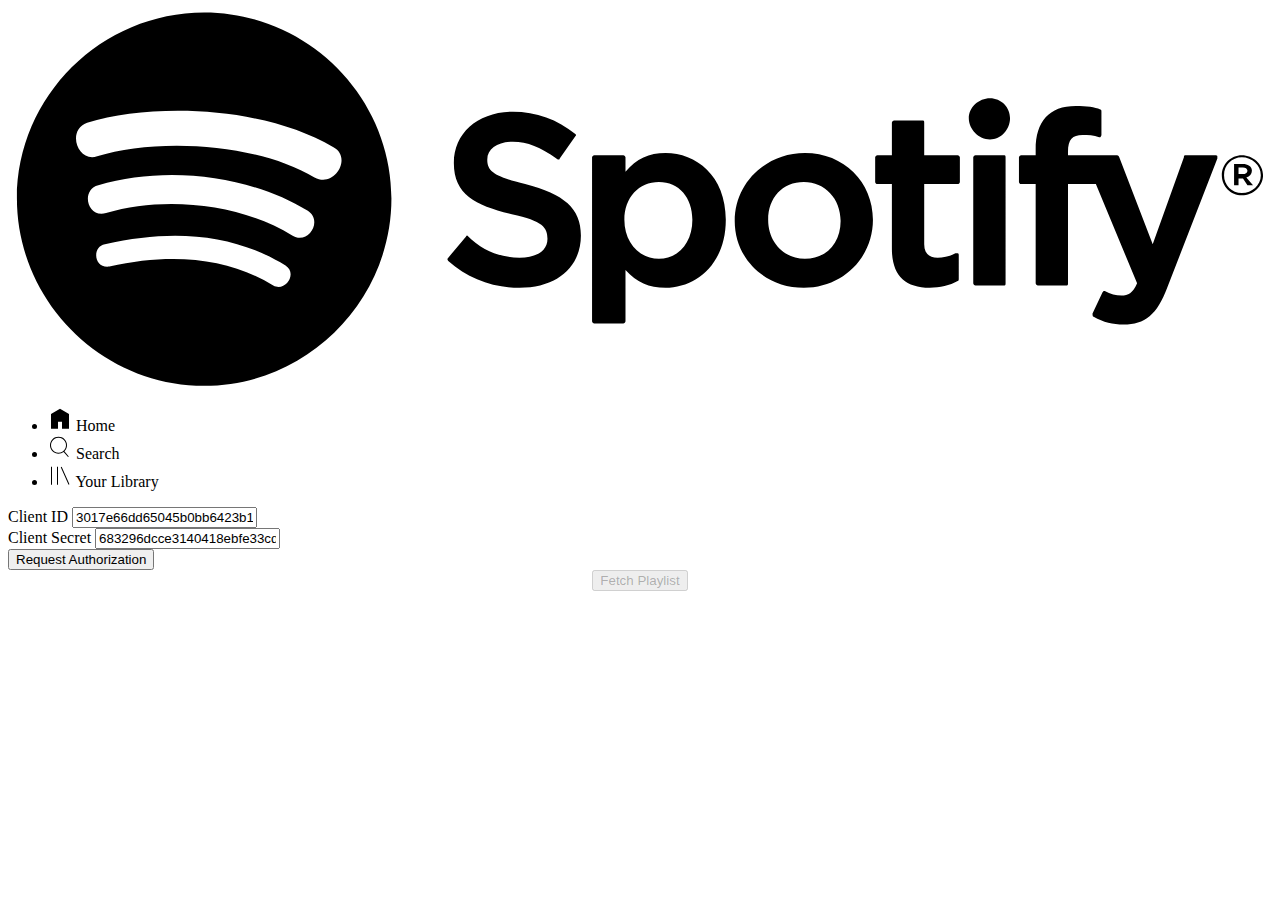
<file: index.html>
<!DOCTYPE html>
<html lang="en">
  <head>
    <meta charset="UTF-8" />
    <meta http-equiv="X-UA-Compatible" content="IE=edge" />
    <meta name="viewport" content="width=device-width, initial-scale=1.0" />
    <title>Spotify - Web Player, Music for Everyone</title>
    <link rel="stylesheet" href="./style.css">
    <link
      href="https://cdn.jsdelivr.net/npm/bootstrap@5.0.1/dist/css/bootstrap.min.css"
      rel="stylesheet"
      integrity="sha384-+0n0xVW2eSR5OomGNYDnhzAbDsOXxcvSN1TPprVMTNDbiYZCxYbOOl7+AMvyTG2x"
      crossorigin="anonymous"
    />
    <script
      src="https://cdn.jsdelivr.net/npm/bootstrap@5.0.1/dist/js/bootstrap.bundle.min.js"
      integrity="sha384-gtEjrD/SeCtmISkJkNUaaKMoLD0//ElJ19smozuHV6z3Iehds+3Ulb9Bn9Plx0x4"
      crossorigin="anonymous"
    ></script>
  </head>
  <body onload="Load()">
    <div class="container-fluid">
      <div class="row">
         <div
          class="col-4 col-sm-4 col-md-2 col-lg-2 fixed-left static-vertical"
          >
          <div class="row p-3 m-2">
            <div>
              <svg viewBox="0 0 1134 340" class="spotify-logo--text">
                <title>Spotify</title>
                <path
                  fill="currentColor"
                  d="M8 171c0 92 76 168 168 168s168-76 168-168S268 4 176 4 8 79 8 171zm230 78c-39-24-89-30-147-17-14 2-16-18-4-20 64-15 118-8 162 19 11 7 0 24-11 18zm17-45c-45-28-114-36-167-20-17 5-23-21-7-25 61-18 136-9 188 23 14 9 0 31-14 22zM80 133c-17 6-28-23-9-30 59-18 159-15 221 22 17 9 1 37-17 27-54-32-144-35-195-19zm379 91c-17 0-33-6-47-20-1 0-1 1-1 1l-16 19c-1 1-1 2 0 3 18 16 40 24 64 24 34 0 55-19 55-47 0-24-15-37-50-46-29-7-34-12-34-22s10-16 23-16 25 5 39 15c0 0 1 1 2 1s1-1 1-1l14-20c1-1 1-1 0-2-16-13-35-20-56-20-31 0-53 19-53 46 0 29 20 38 52 46 28 6 32 12 32 22 0 11-10 17-25 17zm95-77v-13c0-1-1-2-2-2h-26c-1 0-2 1-2 2v147c0 1 1 2 2 2h26c1 0 2-1 2-2v-46c10 11 21 16 36 16 27 0 54-21 54-61s-27-60-54-60c-15 0-26 5-36 17zm30 78c-18 0-31-15-31-35s13-34 31-34 30 14 30 34-12 35-30 35zm68-34c0 34 27 60 62 60s62-27 62-61-26-60-61-60-63 27-63 61zm30-1c0-20 13-34 32-34s33 15 33 35-13 34-32 34-33-15-33-35zm140-58v-29c0-1 0-2-1-2h-26c-1 0-2 1-2 2v29h-13c-1 0-2 1-2 2v22c0 1 1 2 2 2h13v58c0 23 11 35 34 35 9 0 18-2 25-6 1 0 1-1 1-2v-21c0-1 0-2-1-2h-2c-5 3-11 4-16 4-8 0-12-4-12-12v-54h30c1 0 2-1 2-2v-22c0-1-1-2-2-2h-30zm129-3c0-11 4-15 13-15 5 0 10 0 15 2h1s1-1 1-2V93c0-1 0-2-1-2-5-2-12-3-22-3-24 0-36 14-36 39v5h-13c-1 0-2 1-2 2v22c0 1 1 2 2 2h13v89c0 1 1 2 2 2h26c1 0 1-1 1-2v-89h25l37 89c-4 9-8 11-14 11-5 0-10-1-15-4h-1l-1 1-9 19c0 1 0 3 1 3 9 5 17 7 27 7 19 0 30-9 39-33l45-116v-2c0-1-1-1-2-1h-27c-1 0-1 1-1 2l-28 78-30-78c0-1-1-2-2-2h-44v-3zm-83 3c-1 0-2 1-2 2v113c0 1 1 2 2 2h26c1 0 1-1 1-2V134c0-1 0-2-1-2h-26zm-6-33c0 10 9 19 19 19s18-9 18-19-8-18-18-18-19 8-19 18zm245 69c10 0 19-8 19-18s-9-18-19-18-18 8-18 18 8 18 18 18zm0-34c9 0 17 7 17 16s-8 16-17 16-16-7-16-16 7-16 16-16zm4 18c3-1 5-3 5-6 0-4-4-6-8-6h-8v19h4v-6h4l4 6h5zm-3-9c2 0 4 1 4 3s-2 3-4 3h-4v-6h4z"
                ></path>
              </svg>
            </div>
          </div>
          </div>
         
          <div class="row">
            <div class="col-12 col-sm-12 col-md-12 col-lg-12">
                <ul class="vertical-navigation">
                    <li class="nav-items active" onclick="navigateToHome()">
                        <svg viewBox="0 0 512 512" width="24" height="24" xmlns="http://www.w3.org/2000/svg">
                            <path
                                d="M448 463.746h-149.333v-149.333h-85.334v149.333h-149.333v-315.428l192-111.746 192 110.984v316.19z"
                                fill="currentColor" fill-rule="evenodd"></path>
                        </svg>
                        <span class="ellipsis-one-line _9642f084eaa7faec9f8f003145b6c289-scss" as="span" >Home</span>
                    </li>
                    <li class="nav-items">
                        <svg viewBox="0 0 512 512" width="24" height="24" xmlns="http://www.w3.org/2000/svg">
                            <path
                                d="M349.714 347.937l93.714 109.969-16.254 13.969-93.969-109.969q-48.508 36.825-109.207 36.825-36.826 0-70.476-14.349t-57.905-38.603-38.603-57.905-14.349-70.476 14.349-70.476 38.603-57.905 57.905-38.603 70.476-14.349 70.476 14.349 57.905 38.603 38.603 57.905 14.349 70.476q0 37.841-14.73 71.619t-40.889 58.921zM224 377.397q43.428 0 80.254-21.461t58.286-58.286 21.461-80.254-21.461-80.254-58.286-58.285-80.254-21.46-80.254 21.46-58.285 58.285-21.46 80.254 21.46 80.254 58.285 58.286 80.254 21.461z"
                                fill="currentColor" fill-rule="evenodd"></path>
                        </svg>
                        <span class="ellipsis-one-line _9642f084eaa7faec9f8f003145b6c289-scss" as="span">Search</span>
                    </li>
                    <li class="nav-items">
                        <svg viewBox="0 0 512 512" width="24" height="24" xmlns="http://www.w3.org/2000/svg">
                            <path
                                d="M291.301 81.778l166.349 373.587-19.301 8.635-166.349-373.587zM64 463.746v-384h21.334v384h-21.334zM192 463.746v-384h21.334v384h-21.334z"
                                fill="currentColor"></path>
                        </svg>
                        <span class="ellipsis-one-line _9642f084eaa7faec9f8f003145b6c289-scss" as="span">Your Library</span>
                    </li>
                </ul>
                </div>
          </div>
          <div class="col" id="presentdata">
            <div class="mb-3 ">
                <label for="clientId" class="form-label">Client ID</label>
                <input type="text" class="design form-control" id="clientId" placeholder="" value="3017e66dd65045b0bb6423b18d588a18">
            </div>
            <div class="mb-3">
                <label for="clientSecret" class="form-label">Client Secret</label>
                <input type="text" class="design form-control" id="clientSecret" placeholder="" value="683296dcce3140418ebfe33cd505da20">
            </div>
            <input class="btn btn-primary design " type="button" onclick="Authenticate()" value="Request Authorization"><br/>
          </div>
            
          <div id="ftch">
          <input disabled id="playlistbtn" class="btn btn-success " type="button" onclick="refreshPlaylist()" value="Fetch Playlist">
            </div>
            <div id="playcard" class="container"></div>
          </div>
           </div>
           </div>
          <script src="./app.js"></script>
  </body>
</html>
</file>
<file: style.css>
.design{
    max-width: 350px;
}
#playlistbtn{
    max-width: fit-content;
    margin-left: auto;
    margin-right: auto;
    display: block;
}
</file>
